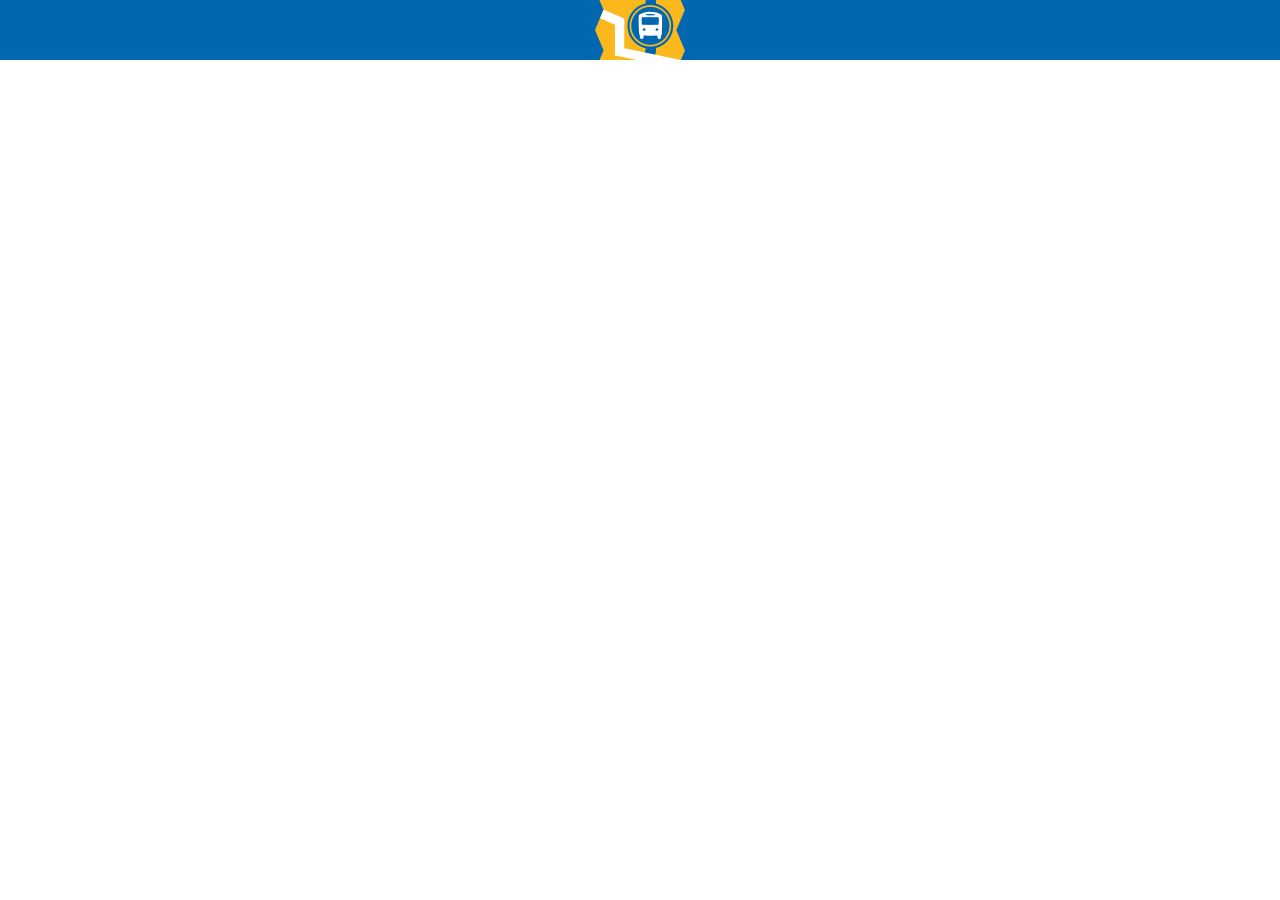
<file: web/vapour_trail.html>
<!DOCTYPE html>
<html>
    <head>
        <meta charset='utf-8'/>
        <title>VapourTrail</title>
        <meta name='viewport' content='initial-scale=1,maximum-scale=1,user-scalable=no'/>
        <script src='https://api.tiles.mapbox.com/mapbox-gl-js/v0.45.0/mapbox-gl.js'></script>
        <link href='https://api.tiles.mapbox.com/mapbox-gl-js/v0.45.0/mapbox-gl.css' rel='stylesheet'/>
        <link href='index.css' rel='stylesheet'/>
    </head>
    <body>
        <header>
            <img src="img/junglebus_vapourtrail_header.png" alt="logo" height="60" width="90" class="logo">
        </header>
        <main>
            <div id='map'></div>
            <div class='map-overlay' id='caisson'></div>

        </main>
    </body>
    <script src='modules.js'></script>
    <script src='index.js'></script>
    <script src='layers.js'></script>
</html>
</file>
<file: web/index.css>
:root {
    --jungle-color-blue: #0267b1;
    --jungle-color-orange: #fbb81d;
}

body {
    margin: 0;
    padding: 0;
}

main {
    height: calc(100vh - 60px);
}

#map {
    width: 100%;
    height: 100%;
}

.logo {
    margin-left: auto;
    margin-right: auto;
    display: block;
}

header {
    height: 60px;
    background-color: var(--jungle-color-blue);
    color: white;
}

.map-overlay {
    font: 14px/20px 'Helvetica Neue', Arial, Helvetica, sans-serif;
    position: absolute;
    background-color: #fff;
    z-index: 12;
    top: 60px;
    left: 0;
    padding: 10px;
    opacity: 0.95;
    box-sizing: border-box;
    border-bottom-left-radius: 15px;
    border-bottom-right-radius: 15px;
    display: none;
    max-width: 25%;
    max-height: calc(100vh - 60px);
    overflow: auto;
}

@media screen and (max-width: 480px) {
    .map-overlay {
        width: 100%;
        max-height: 45%;
        overflow: auto;
    }
}

.bus_box_div {
    margin-bottom: 10px;
}

.stop_list {
    padding-top: 15px;
}

.bus_box_inline_div {
    margin-bottom: 10px;
    display: inline-block;
}

.stop_dot {
    background-color: #FFF;
    border-style: solid;
    border-width: 4px;
    border-color: #000;
    border-radius: 50%;
    content: '';
    height: 5px;
    width: 5px;
    position: absolute;
    left: 5px;
}

.stop_item {
    border-left-style: solid;
    border-left-width: 4px;
    border-left-color: #000;
    padding-left: 15px;
}

.stop_item:hover {
    background-color: #e3e0e0;
}

.stop-shields {
    padding-left: 15px;
}

.osm_attribution {
    border: solid 1px #e0e1e6;
    border-radius: 3px;
    padding: 10px;
}

#close_caisson_button {
    position: absolute;
    height: 36px;
    width: 36px;
    right: 5px;
    cursor: pointer;
    background: var(--jungle-color-orange);
    border-radius: 18px;
    text-align: center;
    line-height: 36px;
    color: #FFF;
    font-weight: bold;
}

.mapboxgl-popup-content {
    max-width: 400px;
}
</file>
